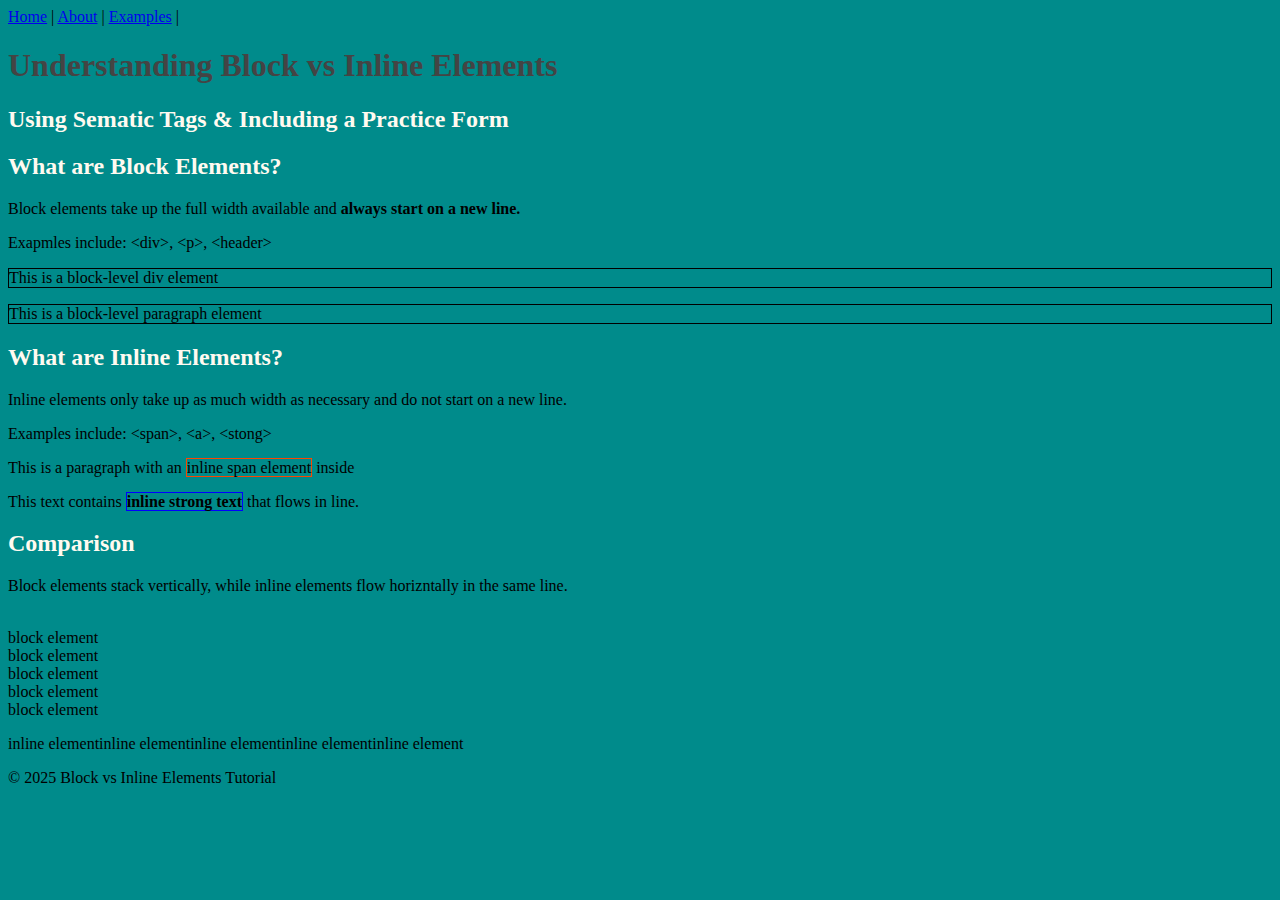
<file: index.html>
<!DOCTYPE html>
<html lang="en">
<head>
    <meta charset="UTF-8">
    <meta name="viewport" content="width=device-width, initial-scale=1.0">
    <title>Block vs Inline Elements</title>
    <link rel="stylesheet" href="css/style.css">
</head>
<body>
    <header>
        <nav>
            <a href="index.html">Home</a> |
            <a href="about.html">About</a> |
            <a href="examples.html">Examples</a> |
        </nav>
        <h1>Understanding Block vs Inline Elements</h1>
        <h2>Using Sematic Tags &amp; Including a Practice Form</h2>
        <h2 class="centered-heading">What are Block Elements?</h2>
        <p>Block elements take up the full width available and <strong>always start on a new line.</strong></p>
        <p>Exapmles include: &lt;div&gt;, &lt;p&gt;, &lt;header&gt;</p>
        <div style="border: 1px solid black;">This is a block-level div element</div>
        <p style="border: 1px solid black;">This is a block-level paragraph element</p>
        <h2 class="centered-heading">What are Inline Elements?</h2>
        <p>Inline elements only take up as much width as necessary and do not start on a new line.</p>
        <p>Examples include: &lt;span&gt;, &lt;a&gt;, &lt;stong&gt;</p>
        <p>This is a paragraph with an <span style="border: 1px solid orangered;">inline span element</span> inside</p>
        <p>This text contains <span style="border: 1px solid blue;"><strong>inline strong text</strong></span> that flows in line.</p>
        <h2 class="centered-heading">Comparison</h2>
        <div>Block elements stack vertically, while inline elements flow horizntally in the same line.</div>
        <br>
        <p>block element<br>block element<br>block element<br>block element<br>block element</p>
        <p>inline elementinline elementinline elementinline elementinline element</p>
        <p>&copy; 2025 Block vs Inline Elements Tutorial</p>
    </header>
</body>
</html>
</file>
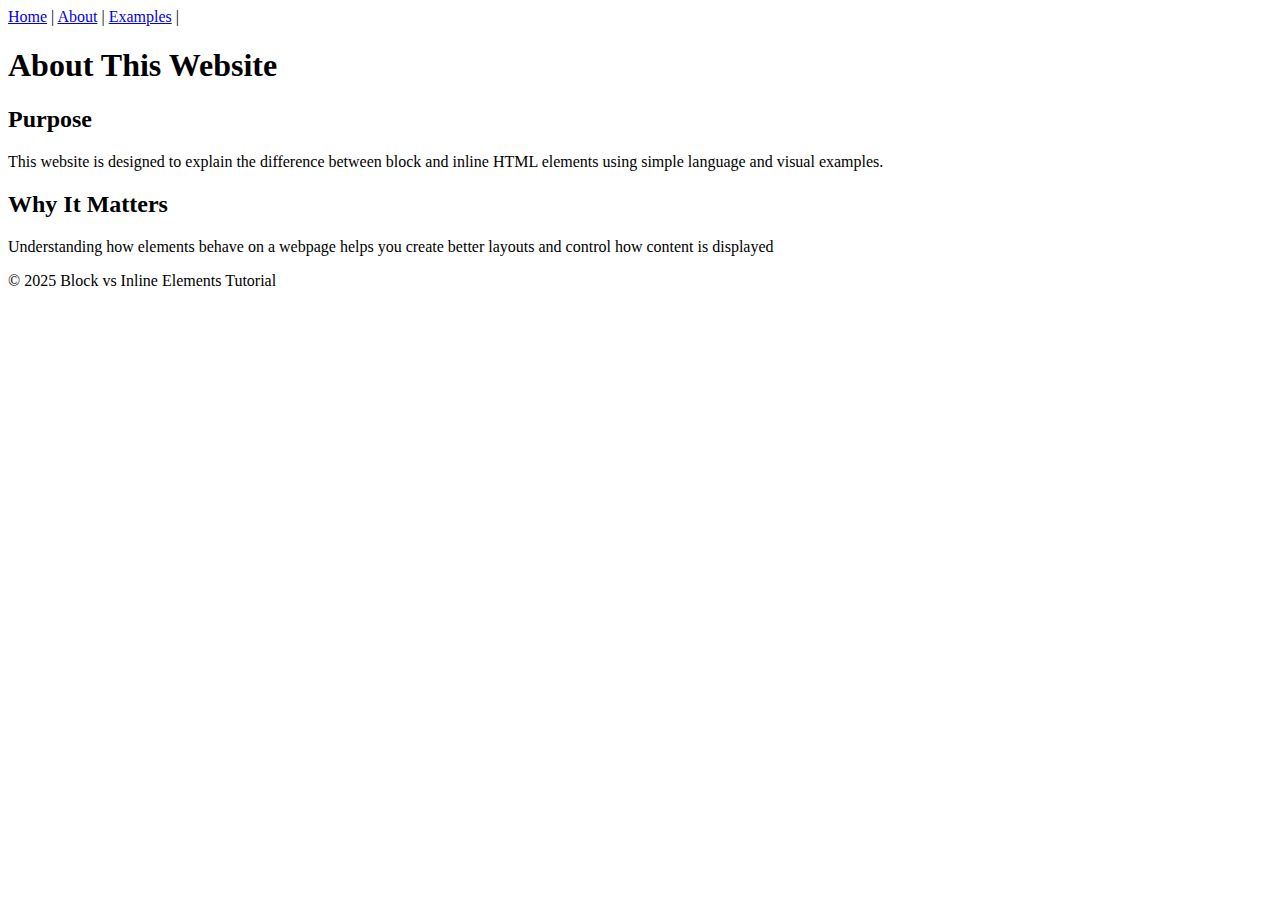
<file: about.html>
<!DOCTYPE html>
<html lang="en">
<head>
    <meta charset="UTF-8">
    <meta name="viewport" content="width=device-width, initial-scale=1.0">
    <title>Block vs Inline Elements</title>
</head>
<body>
    <header>
        <nav>
            <a href="index.html">Home</a> |
            <a href="about.html">About</a> |
            <a href="examples.html">Examples</a> |
        </nav>
        <h1>About This Website</h1>
        <h2>Purpose</h2>
        <p>This website is designed to explain the difference between block and inline HTML elements using simple language and visual examples.</p>
        <h2>Why It Matters</h2>
        <p>Understanding how elements behave on a webpage helps you create better layouts and control how content is displayed</p>
        <p>&copy; 2025 Block vs Inline Elements Tutorial</p>
    </header>
</body>
</html>
</file>
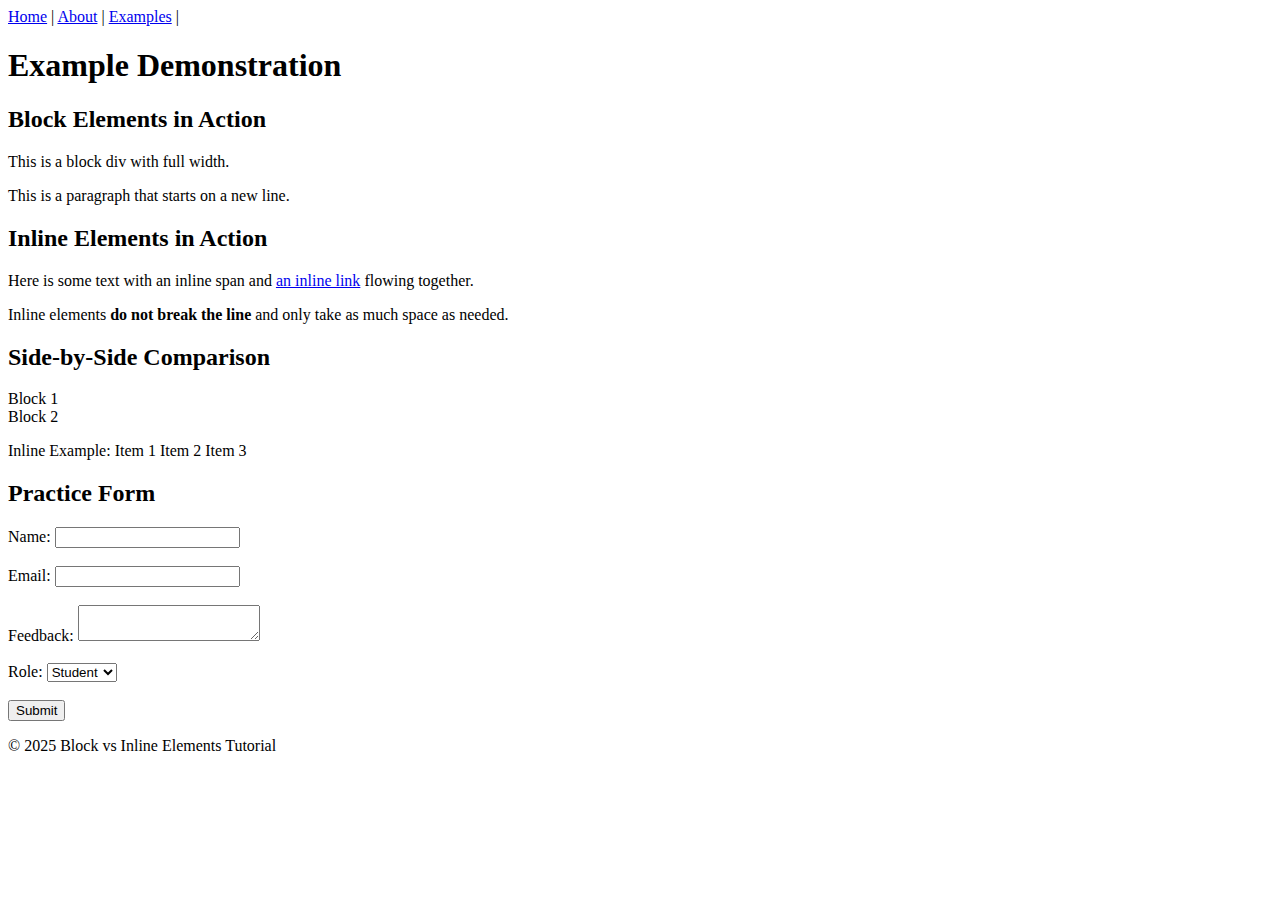
<file: examples.html>
<!DOCTYPE html>
<html lang="en">
<head>
    <meta charset="UTF-8">
    <meta name="viewport" content="width=device-width, initial-scale=1.0">
    <title>Block vs Inline Elements</title>
</head>
<body>
    <header>
        <nav>
            <a href="index.html">Home</a> |
            <a href="about.html">About</a> |
            <a href="examples.html">Examples</a> |
        </nav>
        <h1>Example Demonstration</h1>
        <h2>Block Elements in Action</h2>
        <div>This is a block div with full width.</div>
        <p>This is a paragraph that starts on a new line.</p>
        <h2>Inline Elements in Action</h2>
        <p>Here is some text with an inline span and <a href="index.html">an inline link</a> flowing together.</p>
        <p>Inline elements <strong>do not break the line</strong> and only take as much space as needed.</p>
        <h2>Side-by-Side Comparison</h2>
        <p>Block 1<br>Block 2</p>
        <p>Inline Example: Item 1 Item 2 Item 3</p>
        <h2>Practice Form</h2>
        <section id="overlay">
            <form>
                <label for="name">Name:</label>
                <input type="text" name="name" id="name">
                <br><br>
                <label for="email">Email:</label>
                <input type="type" name="email" id="email">
                <br><br>
                <label for="feedback">Feedback:</label>
                <textarea id="feedback" name="feedback" rows="2" cols="20"></textarea>
                <br><br>
                <label for="role">Role:</label>
                <select id="role" name="role">
                    <option>Student</option>
                    <option>Teacher</option>
                    <option>Other</option>
                </select>
                <br><br>
                <input type="submit">
            </form>
        </section>
        <p>&copy; 2025 Block vs Inline Elements Tutorial</p>
    </header>
</body>
</html>
</file>
<file: css/style.css>
body {
    background-color: darkcyan;
}
h1 {
    color: #444;
}
h2 {
    color:floralwhite
}
</file>
